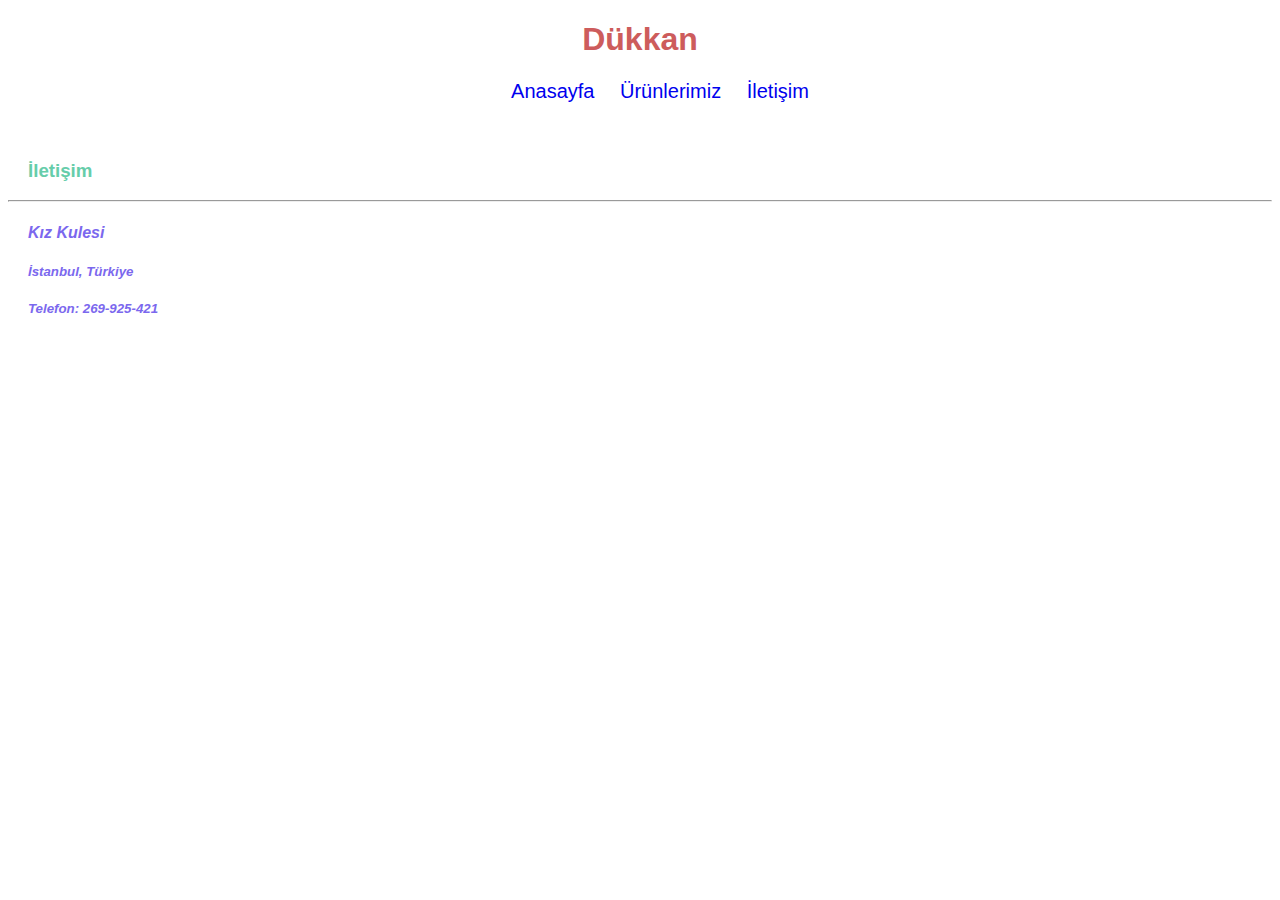
<file: contact.html>
<!DOCTYPE html>
<html lang="en">
<head>
    <meta charset="UTF-8">
    <meta http-equiv="X-UA-Compatible" content="IE=edge">
    <meta name="viewport" content="width=device-width, initial-scale=1.0">
    <title>İletişim</title>
    <link rel="stylesheet" href="style.css">
</head>
<body>
    <div>
        <h1>Dükkan</h1>
        <div class="menu">
            <ul>
               <a href="index.html"><li>Anasayfa</li></a>
               <a href="urunlerimiz.html"><li>Ürünlerimiz</li></a>
               <a href="#"><li>İletişim</li></a>
            </ul>
        </div>
    </div>
    <br>
    <div>
        <h3>İletişim</h3><hr>
    </div>
    <div class="col12">
    <address>
        <h4>Kız Kulesi</h4>
        <h5>İstanbul, Türkiye</h5>
    <h5>Telefon: 269-925-421</h5>
    </address>

    <iframe src="https://www.google.com/maps/embed?pb=!1m18!1m12!1m3!1d12040.446269675524!2d29.00188569177624!3d41.022815018787334!2m3!1f0!2f0!3f0!3m2!1i1024!2i768!4f13.1!3m3!1m2!1s0x14cab82bea99445f%3A0x6ed7f4baceb4476c!2sK%C4%B1z%20Kulesi!5e0!3m2!1str!2str!4v1619795639619!5m2!1str!2str"
    width="100%"
    height="400px"
    style="border:0;" 
    allowfullscreen="" 
    loading="lazy">
    </iframe>
    </div>
</body>
</html>
</file>
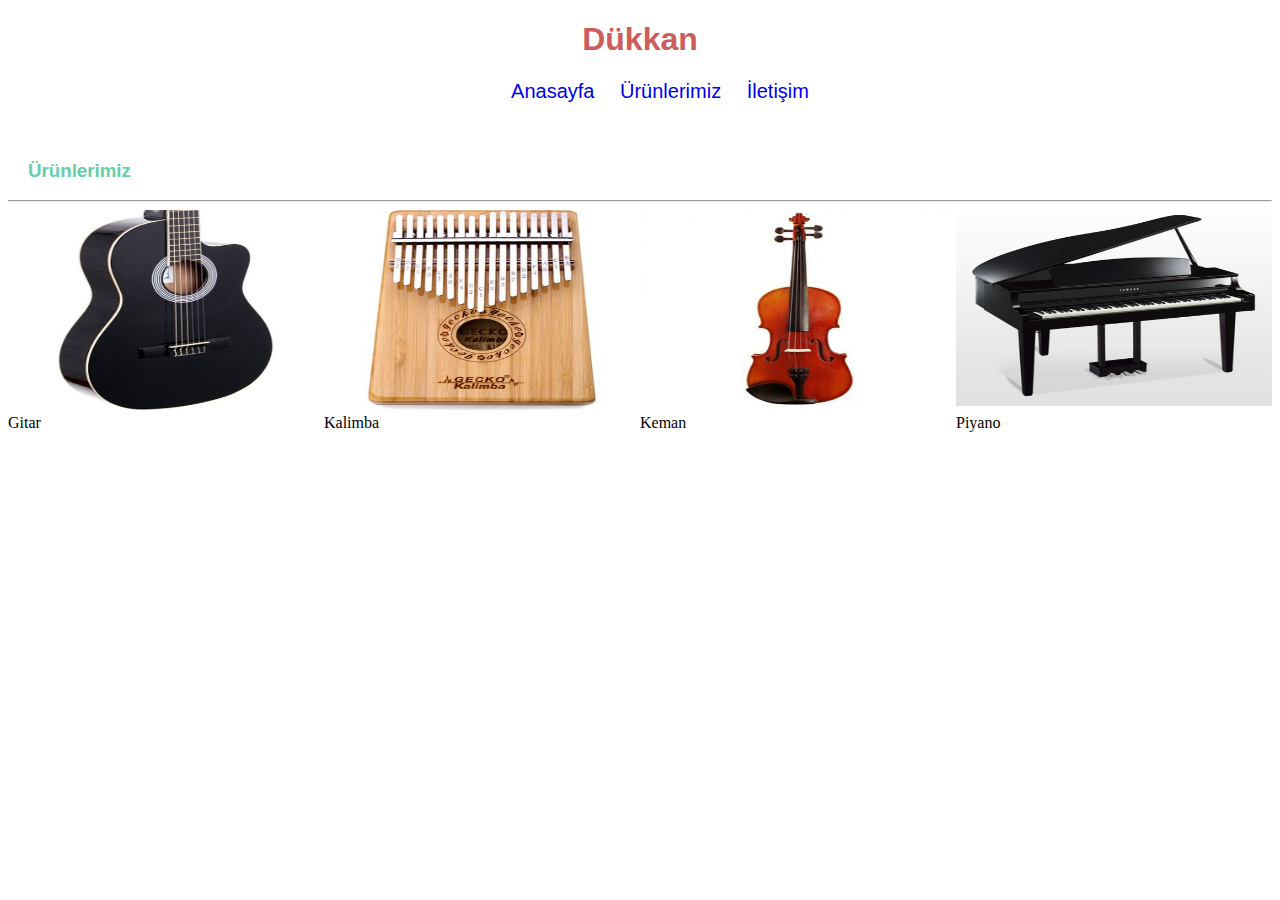
<file: products.html>
<!DOCTYPE html>
<html lang="en">
<head>
    <meta charset="UTF-8">
    <meta http-equiv="X-UA-Compatible" content="IE=edge">
    <meta name="viewport" content="width=device-width, initial-scale=1.0">
    <title>Ürünlerimiz</title>
    <link rel="stylesheet" href="style.css">
</head>
<body>
    <div>
        <h1>Dükkan</h1>
        <div class="menu">
            <ul>
               <a href="index.html"><li>Anasayfa</li></a>
               <a href="products.html"><li>Ürünlerimiz</li></a>
               <a href="contact.html"><li>İletişim</li></a>
            </ul>
        </div>
    </div>
    <br>
    <div>
        <h3>Ürünlerimiz</h3><hr>
    </div>
    <div class="col12">
        <div class="col3">
            <img src="assets/img/gitar.jpg" alt="Gitar">
            <span>Gitar</span>
        </div>
        <div class="col3">
            <img src="assets/img/kalimba.jpg" alt="Kalimba">
            <span>Kalimba</span>
        </div>
        <div class="col3">
            <img src="assets/img/keman.jpg" alt="Keman">
            <span>Keman</span>
        </div>
        <div class="col3">
            <img src="assets/img/piyano.jpg" alt="Piyano">
            <span>Piyano</span>
        </div>
    </div>
</body>
</html>
</file>
<file: style.css>
h1 {
    color: indianred;
    font-family: 'Lucida Sans', 'Lucida Sans Regular', 'Lucida Grande', 'Lucida Sans Unicode', Geneva, Verdana, sans-serif;
    text-align: center;
}

h3 {
    color: mediumaquamarine;
    font-family: 'Lucida Sans', 'Lucida Sans Regular', 'Lucida Grande', 'Lucida Sans Unicode', Geneva, Verdana, sans-serif;
    text-align: left;
    margin-left: 20px;
}

h4 {
    color: mediumslateblue;
    font-family: 'Lucida Sans', 'Lucida Sans Regular', 'Lucida Grande', 'Lucida Sans Unicode', Geneva, Verdana, sans-serif;
    text-align: left;
    margin-left: 20px;
}

h5 {
    color: mediumslateblue;
    font-family: 'Lucida Sans', 'Lucida Sans Regular', 'Lucida Grande', 'Lucida Sans Unicode', Geneva, Verdana, sans-serif;
    text-align: left;
    margin-left: 20px;
}

.menu {
    color: maroon;
    font-family: 'Lucida Sans', 'Lucida Sans Regular', 'Lucida Grande', 'Lucida Sans Unicode', Geneva, Verdana, sans-serif;
    font-size: 20px;
    text-align: center;
}

.menu ul {
    list-style: none;
    display: block;
}

.menu ul li {
    display: inline;
    position: relative;
    margin: 10px;

}

ul {
    list-style: none;
    display: block;
}

ul li {
    display: inline;
    position: relative;
    margin-right: 10px;
}

a {
    text-decoration: none;
}

.col12 {
    width: 100%;
    margin: auto;
}

.col3 {
    width: 25%;
    float: left;
}

.col3 img {
    width: 100%;
    height: 200px;
}
</file>
